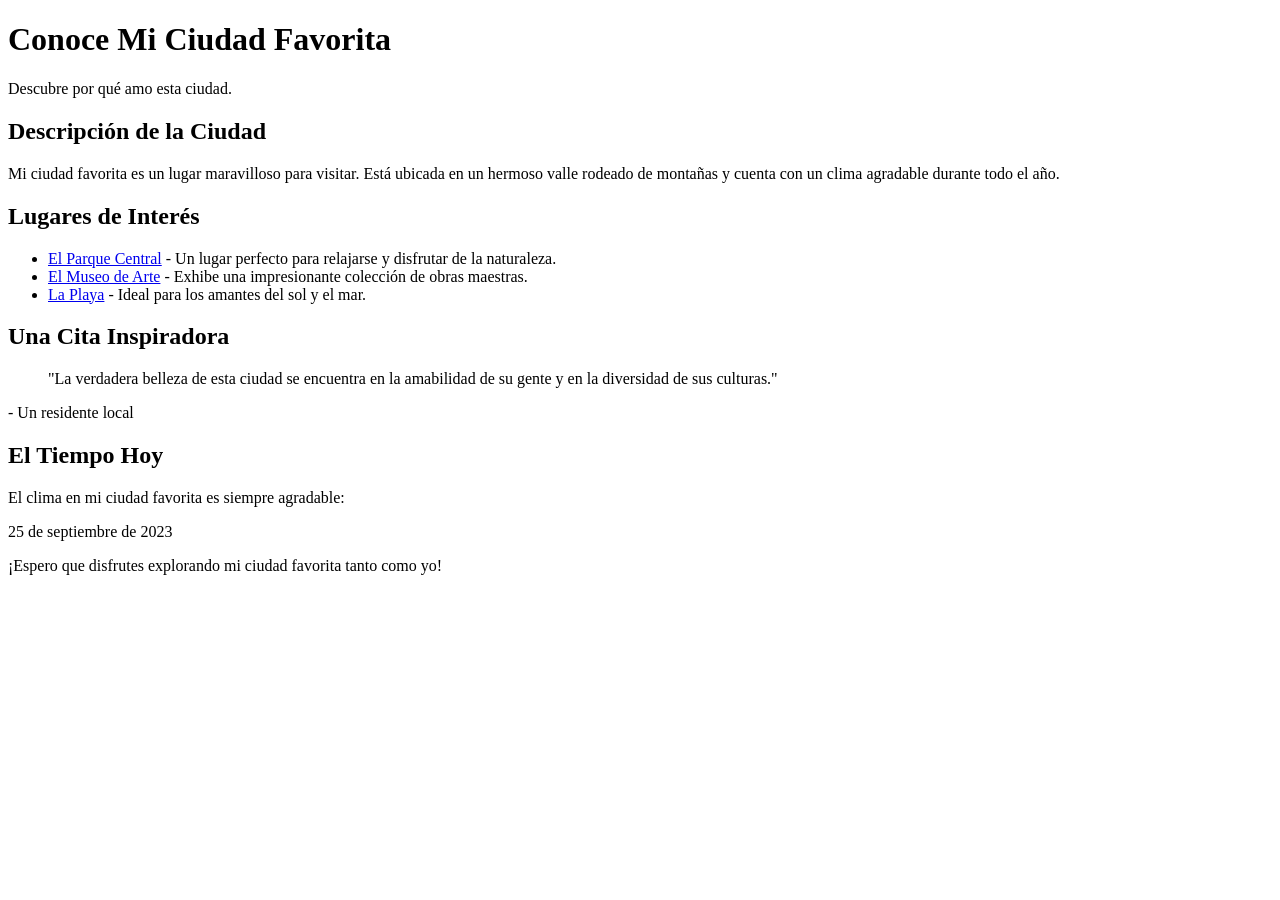
<file: index.html>
<!DOCTYPE html>
<html lang="es">
<head>
    <meta charset="UTF-8">
    <title>Mi Ciudad Favorita</title>
</head>
<body>

    <h1>Conoce Mi Ciudad Favorita</h1>
    
    <p>Descubre por qué amo esta ciudad.</p>

    <h2>Descripción de la Ciudad</h2>
    
    <p>Mi ciudad favorita es un lugar maravilloso para visitar. Está ubicada en un hermoso valle rodeado de montañas y cuenta con un clima agradable durante todo el año.</p>

    <h2>Lugares de Interés</h2>
    
    <ul>
        <li><a href="#">El Parque Central</a> - Un lugar perfecto para relajarse y disfrutar de la naturaleza.</li>
        <li><a href="#">El Museo de Arte</a> - Exhibe una impresionante colección de obras maestras.</li>
        <li><a href="#">La Playa</a> - Ideal para los amantes del sol y el mar.</li>
    </ul>

    <h2>Una Cita Inspiradora</h2>
    
    <blockquote>
        "La verdadera belleza de esta ciudad se encuentra en la amabilidad de su gente y en la diversidad de sus culturas."
    </blockquote>
    
    <p>- Un residente local</p>

    <h2>El Tiempo Hoy</h2>
    
    <p>El clima en mi ciudad favorita es siempre agradable:</p>
    <p><time datetime="2023-09-25">25 de septiembre de 2023</time></p>
    <p>¡Espero que disfrutes explorando mi ciudad favorita tanto como yo!</p>

</body>
</html>
</file>
